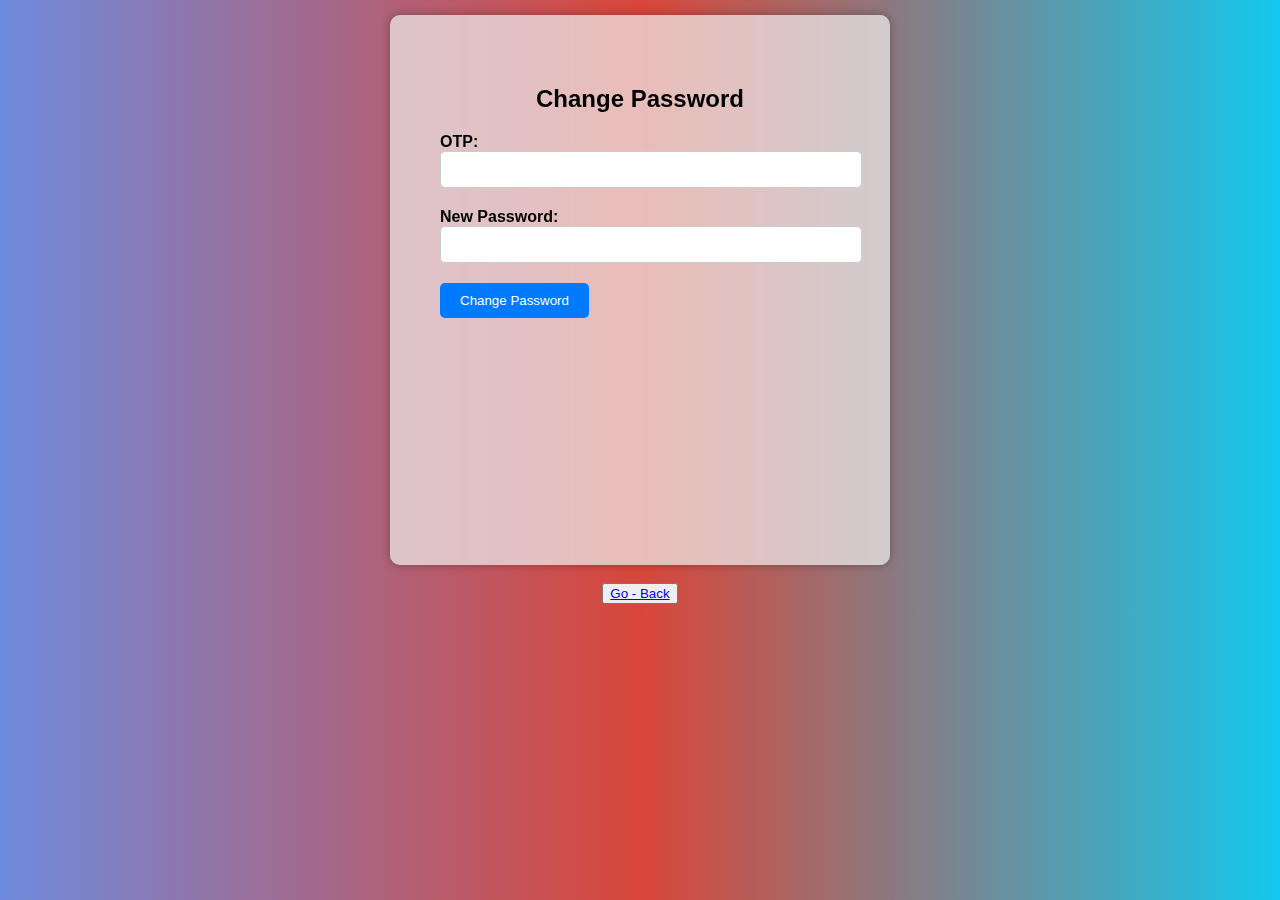
<file: chnge.html>
<!DOCTYPE html>
<html lang="en">
<head>
    <meta charset="UTF-8">
    <meta name="viewport" content="width=device-width, initial-scale=1.0">
    <title>Change Password</title>
    <style>
        body {
            font-family: Arial, sans-serif;
            /* background-color: #f4f4f4; */
            background: rgb(111,139,221);
            background: linear-gradient(90deg, rgba(111,139,221,1) 0%, rgba(218,70,57,1) 50%, rgba(19,200,237,1) 100%);
        }

        .container {
            max-width: 400px;
            margin: 0 auto;
            padding: 20px;
            background-color: #ffffff;
            border-radius: 5px;
            box-shadow: 0 0 10px rgba(0, 0, 0, 0.1);
            margin-top: 15px;
            width: 100%;
            height: 50vh;
            display: block;
            flex-direction: column;
            justify-content: center;
            align-items: center;
            background-color: rgba(240, 240, 240, 0.7); /* Use rgba with an alpha value for transparency */
            backdrop-filter: blur(5px); /* Apply a blur effect to the background */
            border-radius: 10px; /* Add some rounded corners */
            padding: 50px;
            box-shadow: 0 0 10px rgba(0, 0, 0, 0.3); /* Add a shadow for depth */
        }

        h2 {
            text-align: center;
        }

        .form-group {
            margin-bottom: 20px;
        }

        label {
            display: block;
            font-weight: bold;
        }

        input {
            width: 100%;
            padding: 10px;
            border: 1px solid #ccc;
            border-radius: 5px;
        }

        button[type="submit"] {
            background-color: #007BFF;
            color: #fff;
            border: none;
            border-radius: 5px;
            padding: 10px 20px;
            cursor: pointer;
        }

        button[type="submit"]:hover {
            background-color: #0056b3;
        }
    </style>
</head>
<body>
    <div class="container">
        <h2>Change Password</h2>
        <form action="/chnge-pass/" method="post">
            
            <div class="form-group">
                <label for="otp">OTP:</label>
                <input type="text" id="current-password" name="otp" required>
            </div>
            <div class="form-group">
                <label for="new-password">New Password:</label>
                <input type="password" id="new-password" name="newpass" required>
            </div>
            
            <div class="form-group">
                <button type="submit">Change Password</button>
            </div>
        </form>
    </div>
    <center>
        <br>
    <button><a href="/dashboard">Go - Back</a></button>
    </center>
</body>
</html>
</file>
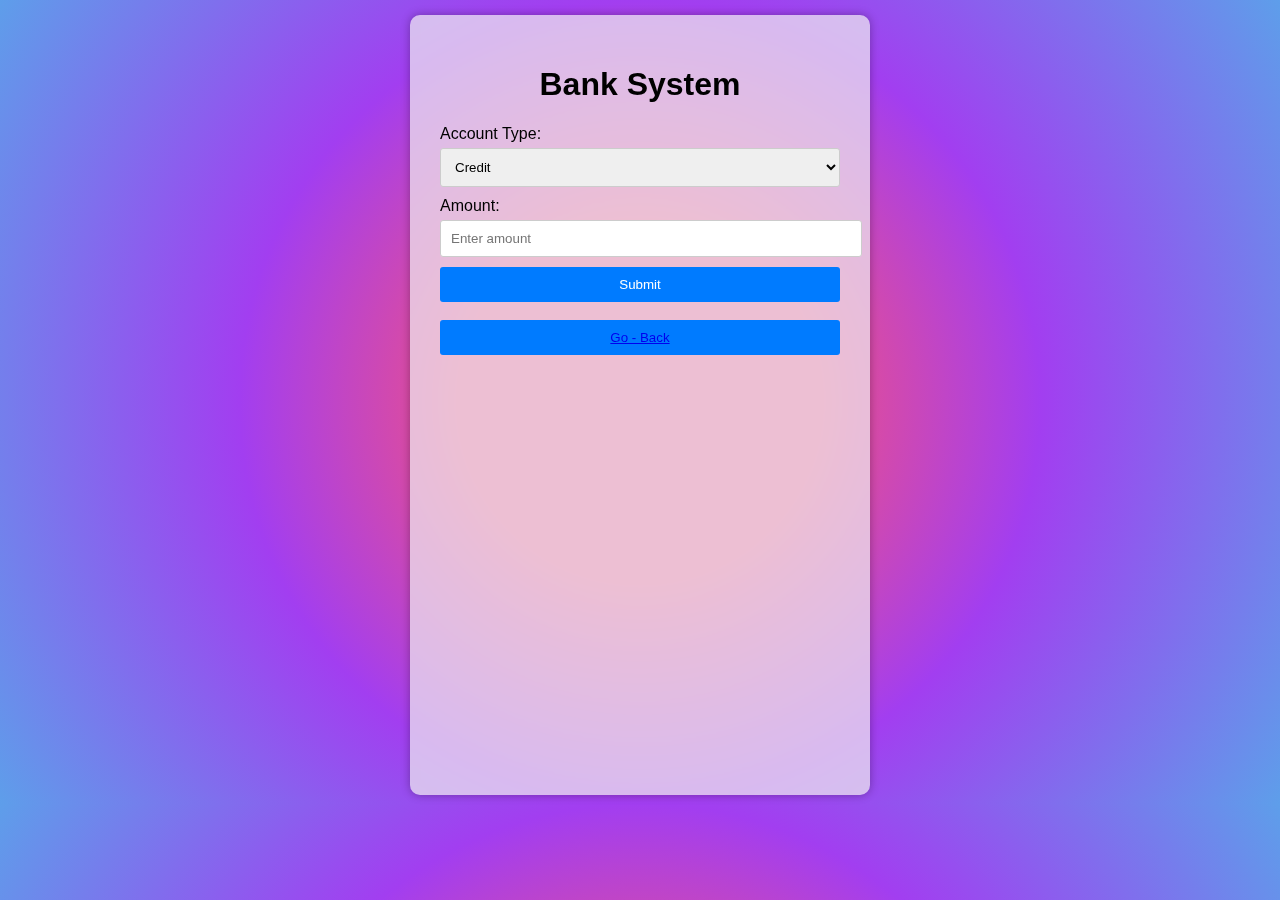
<file: credit-debit.html>
<!DOCTYPE html>
<html lang="en">
<head>
    <meta charset="UTF-8">
    <meta name="viewport" content="width=device-width, initial-scale=1.0">
    <title>Bank System</title>
    <style>
        body {
            font-family: Arial, sans-serif;
            background: rgb(231,78,145);
            background: radial-gradient(circle, rgba(231,78,145,1) 24%, rgba(162,62,240,1) 53%, rgba(94,158,234,1) 100%);     }
        .container {
            max-width: 400px;
            margin: 0 auto;
            padding: 20px;
            background-color: #ffffff;
            border-radius: 5px;
            box-shadow: 0 0 10px rgba(0, 0, 0, 0.1);
            margin-top: 15px;
            width: 100%;
            height: 80vh;
            display: block;
            flex-direction: column;
            justify-content: center;
            align-items: center;
            background-color: rgba(240, 240, 240, 0.7); /* Use rgba with an alpha value for transparency */
            backdrop-filter: blur(5px); /* Apply a blur effect to the background */
            border-radius: 10px; /* Add some rounded corners */
            padding: 30px;
            box-shadow: 0 0 10px rgba(0, 0, 0, 0.3); /* Add a shadow for depth */}
        h1 {
            text-align: center;
        }
        label {
            display: block;
            margin-bottom: 5px;
        }
        input[type="text"], input[type="number"] {
            width: 100%;
            padding: 10px;
            margin-bottom: 10px;
            border: 1px solid #ccc;
            border-radius: 3px;
        }
        select {
            width: 100%;
            padding: 10px;
            margin-bottom: 10px;
            border: 1px solid #ccc;
            border-radius: 3px;
        }
        button {
            display: block;
            width: 100%;
            padding: 10px;
            background-color: #007BFF;
            color: #fff;
            border: none;
            border-radius: 3px;
            cursor: pointer;
        }
    </style>
</head>
<body>
    <div class="container">
        <h1>Bank System</h1>
        <form id="transactionForm" method="post">
            <label for="accountType">Account Type:</label>
            <select id="accountType" name="transactionType">
                <option value="credit">Credit</option>
                <option value="debit">Debit</option>
            </select>

            <label for="amount">Amount:</label>
            <input type="number" id="amount" name="amount" placeholder="Enter amount" required>

            <!-- <label for="description">Description:</label>
            <input type="text" id="description" name="description" placeholder="Enter description" required> -->

            <button type="submit">Submit</button>
            <center>
                <br>
            <button><a href="/dashboard">Go - Back</a></button>
            </center>
        </form>
    </div>
</body>
</html>
</file>
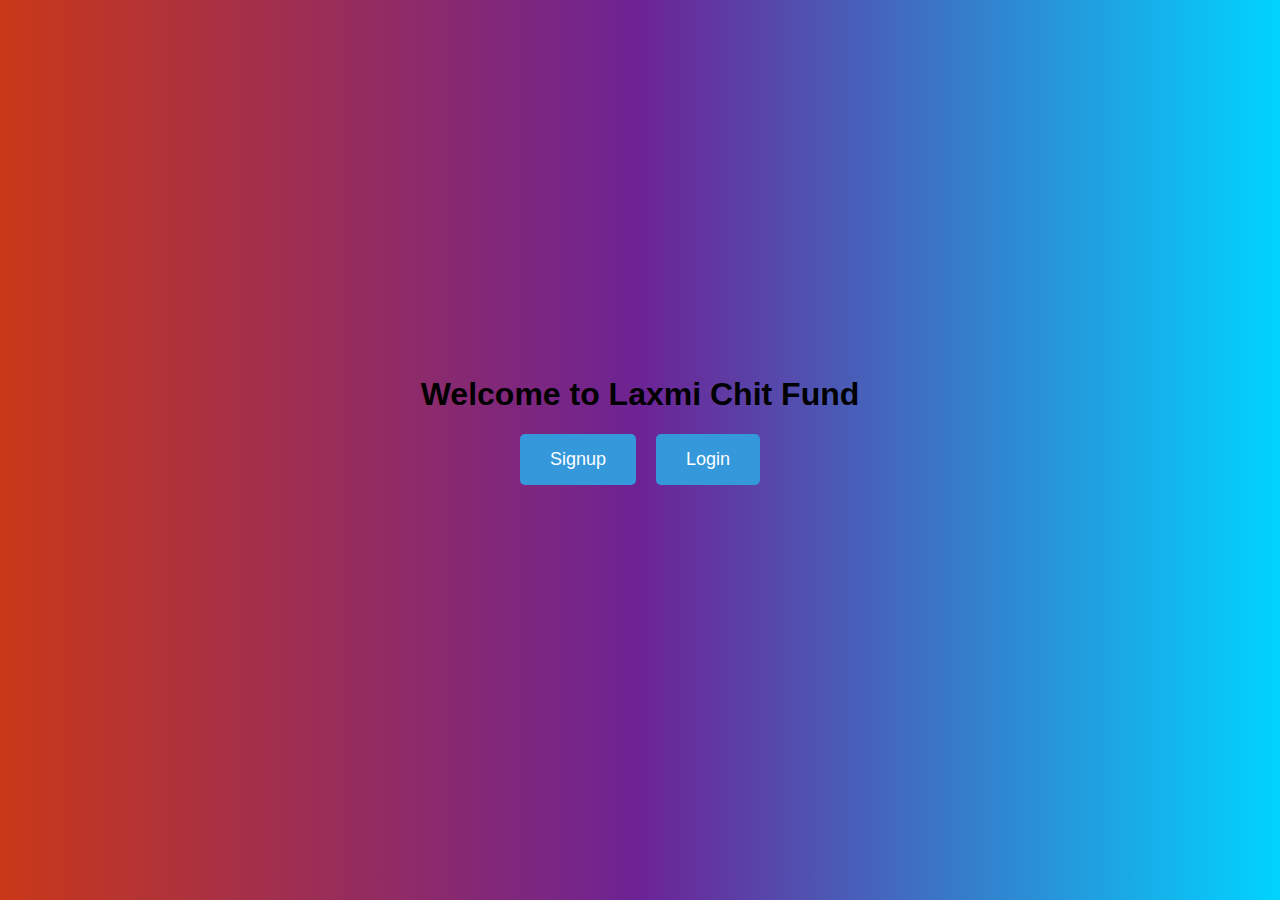
<file: main.html>
<!-- <!DOCTYPE html>
<html lang="en">
<head>
    <meta charset="UTF-8">
    <meta name="viewport" content="width=device-width, initial-scale=1.0">
    <title>Sign Up and Login Page</title>
    <style>
        body {
            background-image: url({{url_for ('static', filename='img.jpg')}}); /* Replace 'background.jpg' with your actual background image URL */
            background-size: cover;
            background-repeat: no-repeat;
            margin: 0;
            padding: 0;
            font-family: Arial, sans-serif;
        }

        .container {
            width: 100%;
            height: 100vh;
            display: flex;
            flex-direction: column;
            justify-content: center;
            align-items: center;
        }

        .button-container {
            display: flex;
            gap: 20px;
        }

        .button {
            padding: 10px 20px;
            font-size: 18px;
            background-color: #f31414;
            color: #fff;
            border: none;
            border-radius: 5px;
            cursor: pointer;
        }

        .button:hover {
            background-color: #33383b;
        }
    </style>
</head>
<body>
        <div class="container">
            <center>
                <br>
                <h1>Bank-Managment System</h1>
                <br>
            </center>
            <div class="button-container">
            <button class="button" onclick="window.location.href='/signup/'">Sign Up</button><br><br>
            <button class="button" onclick="window.location.href='/login/'">Login</button>
        </div>
    </div>
</body>
</html> -->


<!DOCTYPE html>
<html lang="en">
<head>
    <meta charset="UTF-8">
    <meta name="viewport" content="width=device-width, initial-scale=1.0">
    <title>Signup and Login Page</title>
    <style>
        body {
            background: rgb(201,56,24);
            background: linear-gradient(90deg, rgba(201,56,24,1) 0%, rgba(109,35,149,1) 50%, rgba(0,212,255,1) 100%);
            /* margin: 0; */
            margin-top: -30px;
            padding: -30px;
            font-family: Arial, sans-serif;
            background-color: #f0f0f0;
        }

        .container {
            width: 100%;
            height: 100vh;
            display: flex;
            flex-direction: column;
            justify-content: center;
            align-items: center;
        }

        .buttons {
            display: flex;
            gap: 20px;
        }

        .button {
            padding: 15px 30px;
            background-color: #3498db;
            color: #fff;
            text-decoration: none;
            font-size: 18px;
            border: none;
            border-radius: 5px;
            cursor: pointer;
            transition: background-color 0.3s;
        }

        .button:hover {
            background-color: #2980b9;
        }
    </style>
</head>
<body>
    <div class="container">
        <h1>Welcome to Laxmi Chit Fund</h1>
        <div class="buttons">
            <a href="/signup/" class="button">Signup</a>
            <a href="/login/" class="button">Login</a>
        </div>
    </div>
</body>
</html>
</file>
